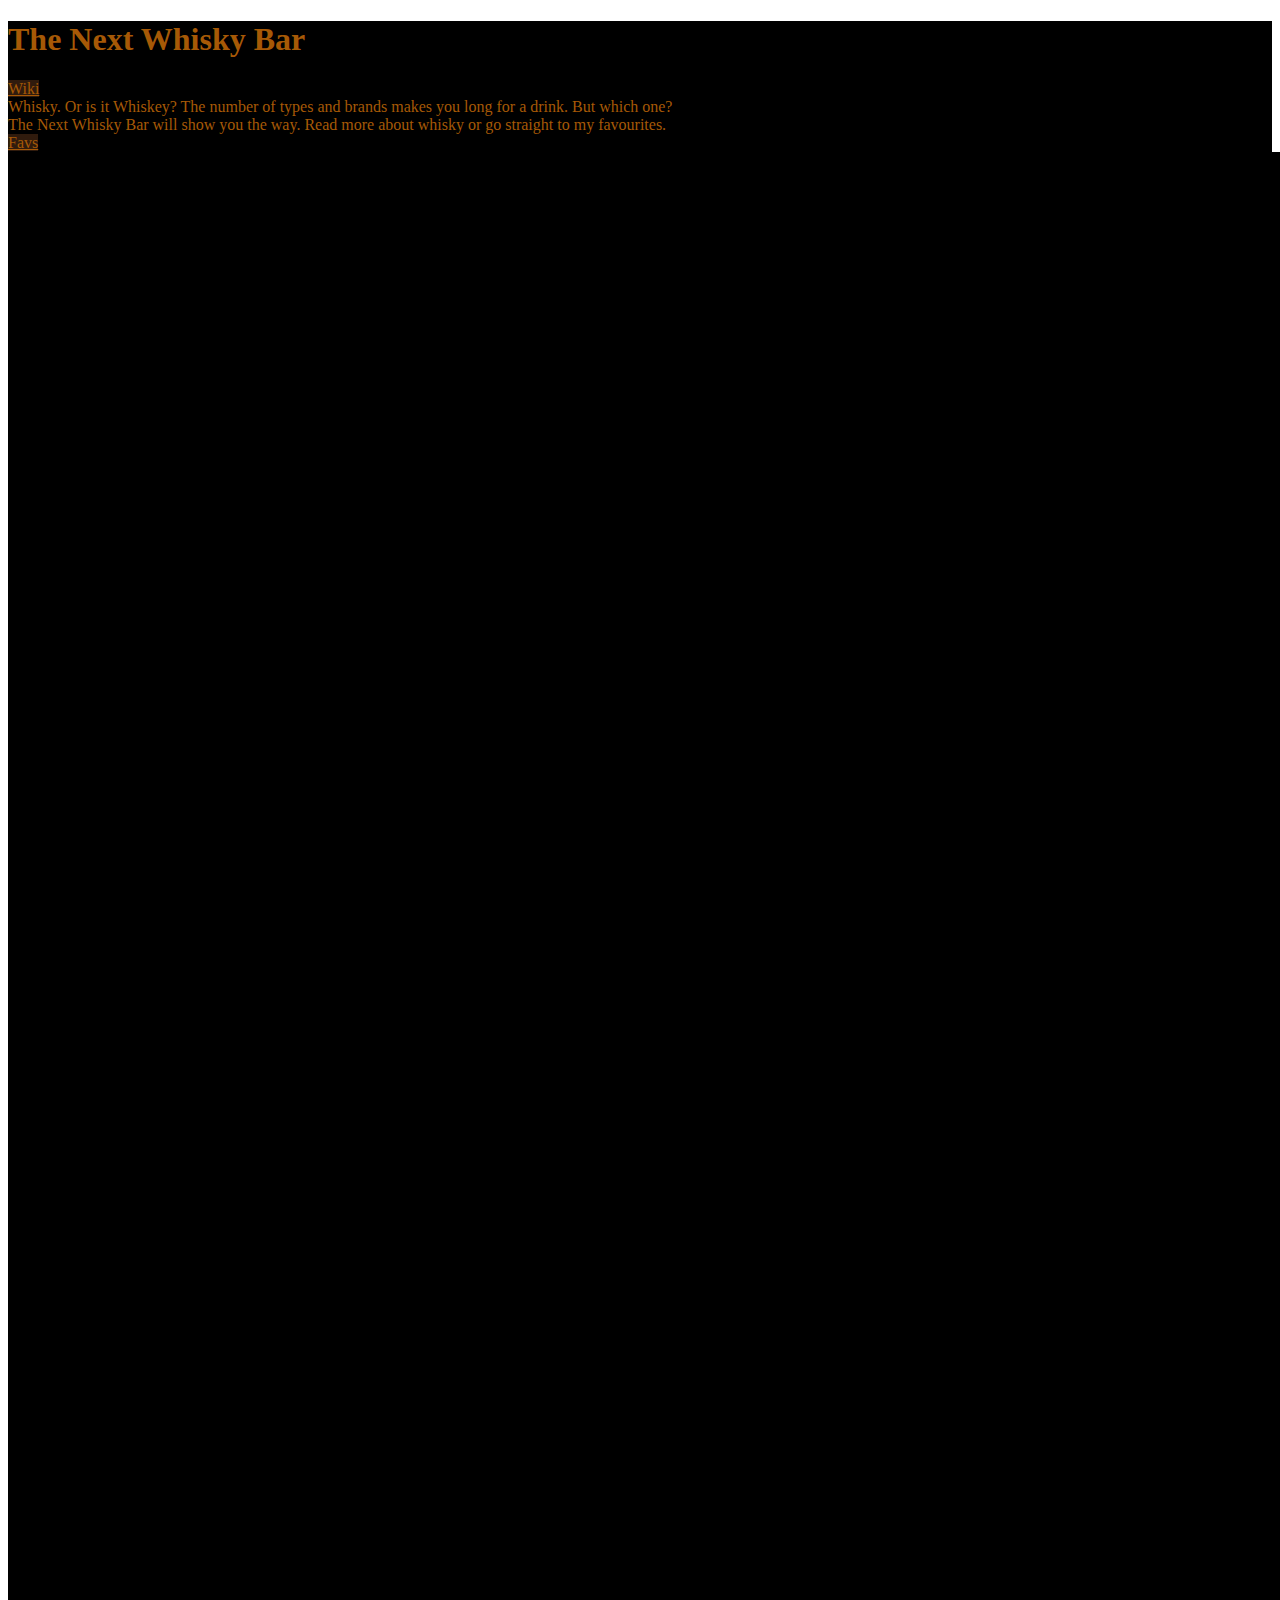
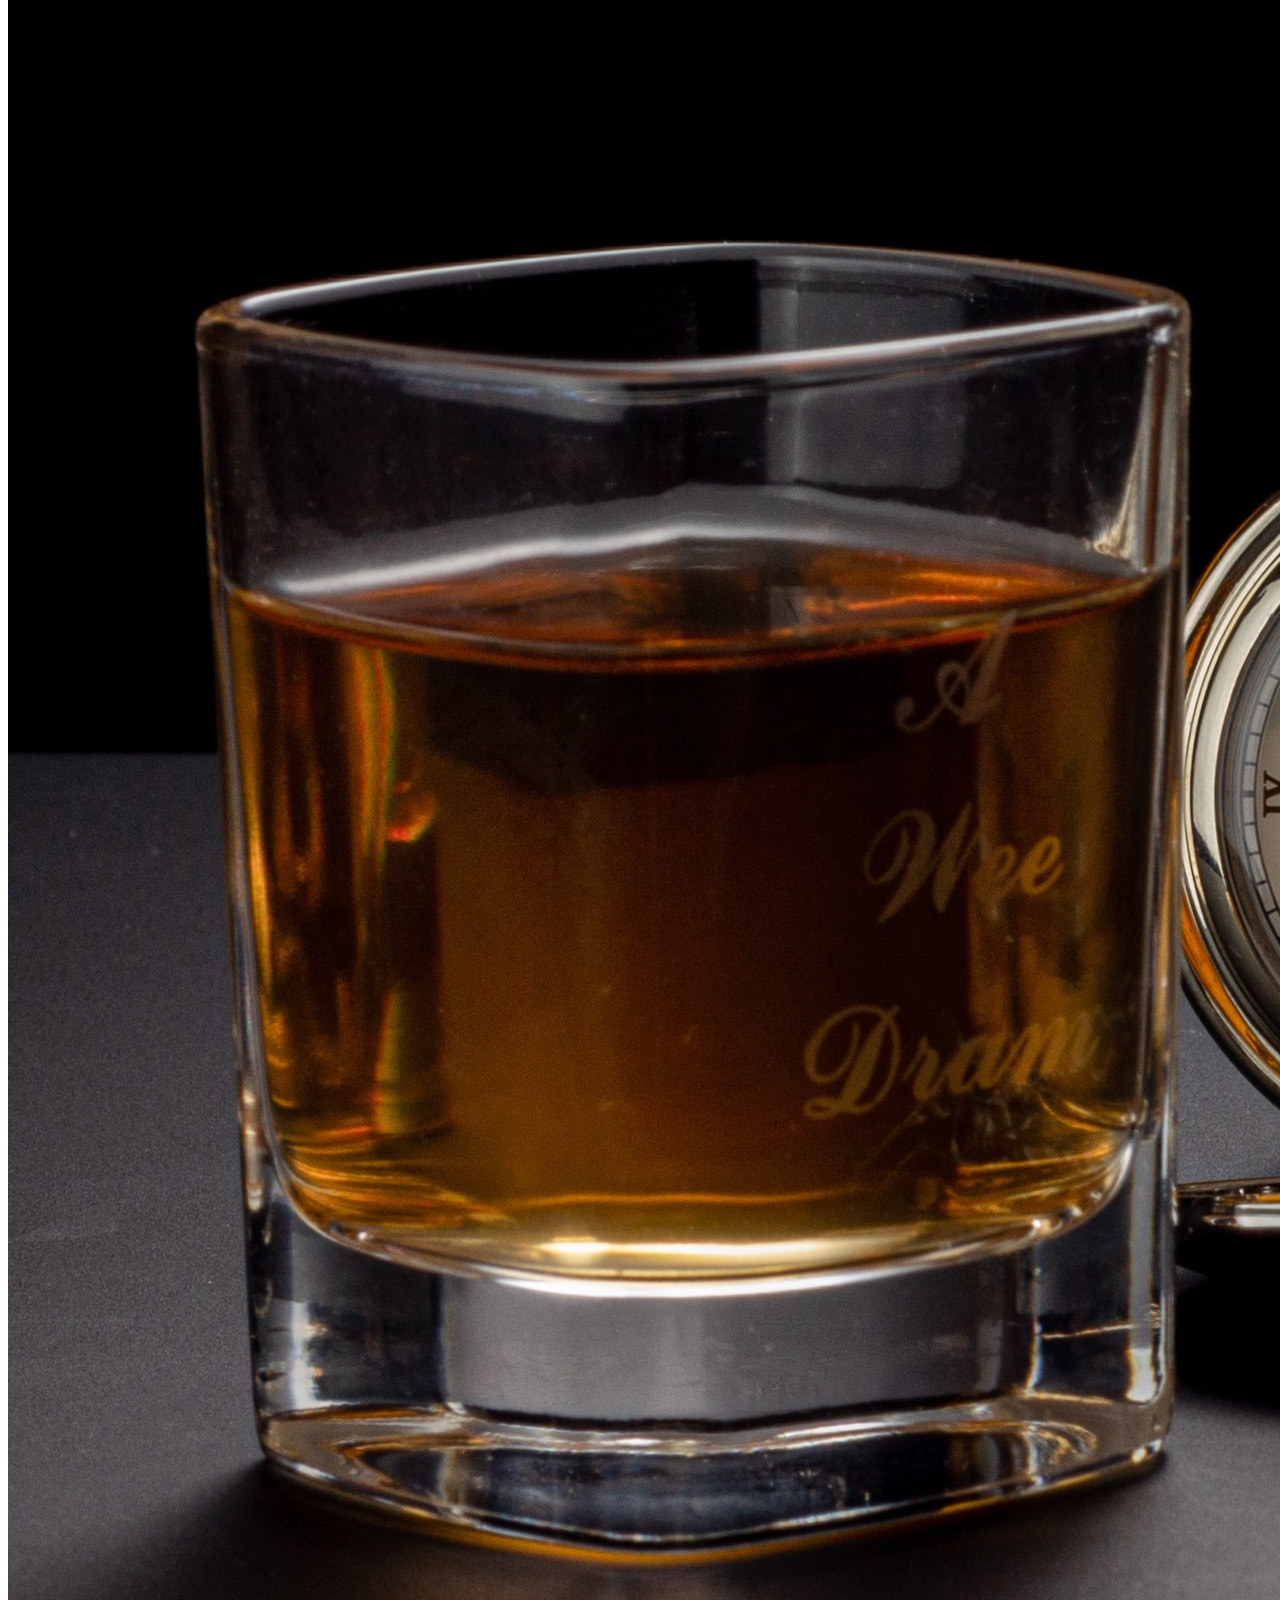
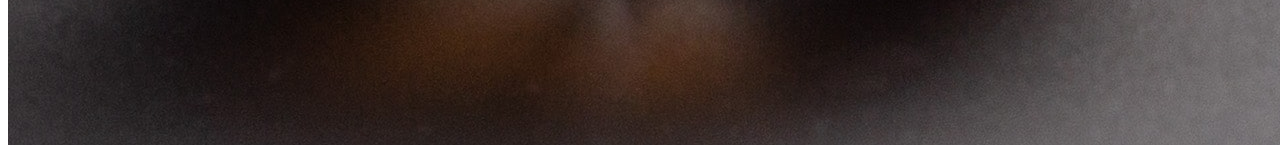
<file: index.html>
<!DOCTYPE html>
<html lang="en">

<head>
    <meta charset="UTF-8">
    <meta name="viewport" content="width=device-width, initial-scale=1.0">

    <!-- Google Fonts -->
    <link rel="preconnect" href="https://fonts.gstatic.com">
    <link href="https://fonts.googleapis.com/css2?family=Mukta:wght@200;300;400;700&display=swap" rel="stylesheet">

    <!-- Bootstrap -->
    <link rel="stylesheet" href="https://cdn.jsdelivr.net/npm/bootstrap@4.5.3/dist/css/bootstrap.min.css"
        integrity="sha384-TX8t27EcRE3e/ihU7zmQxVncDAy5uIKz4rEkgIXeMed4M0jlfIDPvg6uqKI2xXr2" crossorigin="anonymous">

    <!-- My own styles -->
    <link rel="stylesheet" href="app.css">
    <title>Whisky - Landing Page </title>
</head>

<body>

    <!-- Head section with title and lead, must be above backgroundpicture with bg-color black -->
    <section class="container-fluid heading">
        <div class="row">
            <div class="col-3"></div>
            <div class="col-6">
                <h1 class="display-1 text-center">The Next Whisky Bar
                </h1>
            </div>
            <div class="col-3"></div>
        </div>
        <div class="row">
            <div class="col-3 text-center">
                <a class="internalLink btn btn-link" href="wiki.html" role="button">Wiki</a>
            </div>
            <div class="col-6 lead text-center">Whisky. Or is it Whiskey? The number of types and brands makes you long
                for a
                drink. But which
                one? <br> The Next Whisky Bar will show you the way. Read more about whisky or go straight to my
                favourites.</div>
            <div class="col-3 text-center">
                <a class="internalLink btn btn-link" href="favs.html" role="button">Favs</a>
            </div>
        </div>
        </div>
    </section>

    <!-- Link section with background picture and two links floating above the glasses -->
    <!-- I guess a Jumbotron might work?
     -->
    <section>
        <div class="container-fluid">
            <div class="row">
                <img src="imgs/background-landing.jpg" class="img-fluid">
            </div>
        </div>
    </section>
    <!-- <div class="jumbotron jumbotron-fluid main">
        <section class="container-fluid">
            <div class="row">
                <div class="col-2"></div>
                <a class="internalLink btn btn-link" href="wiki.html" role="button">Wiki</a>
                <div class="col-7"></div>
                <a class="internalLink btn btn-link" href="favs.html" role="button">Favs</a>
                <div class="col-3"></div>
        </section>
    </div> -->







    <script src="https://code.jquery.com/jquery-3.5.1.slim.min.js"
        integrity="sha384-DfXdz2htPH0lsSSs5nCTpuj/zy4C+OGpamoFVy38MVBnE+IbbVYUew+OrCXaRkfj"
        crossorigin="anonymous"></script>
    <script src="https://cdn.jsdelivr.net/npm/popper.js@1.16.1/dist/umd/popper.min.js"
        integrity="sha384-9/reFTGAW83EW2RDu2S0VKaIzap3H66lZH81PoYlFhbGU+6BZp6G7niu735Sk7lN"
        crossorigin="anonymous"></script>
    <script src="https://cdn.jsdelivr.net/npm/bootstrap@4.5.3/dist/js/bootstrap.min.js"
        integrity="sha384-w1Q4orYjBQndcko6MimVbzY0tgp4pWB4lZ7lr30WKz0vr/aWKhXdBNmNb5D92v7s"
        crossorigin="anonymous"></script>

</body>

</html>
</file>
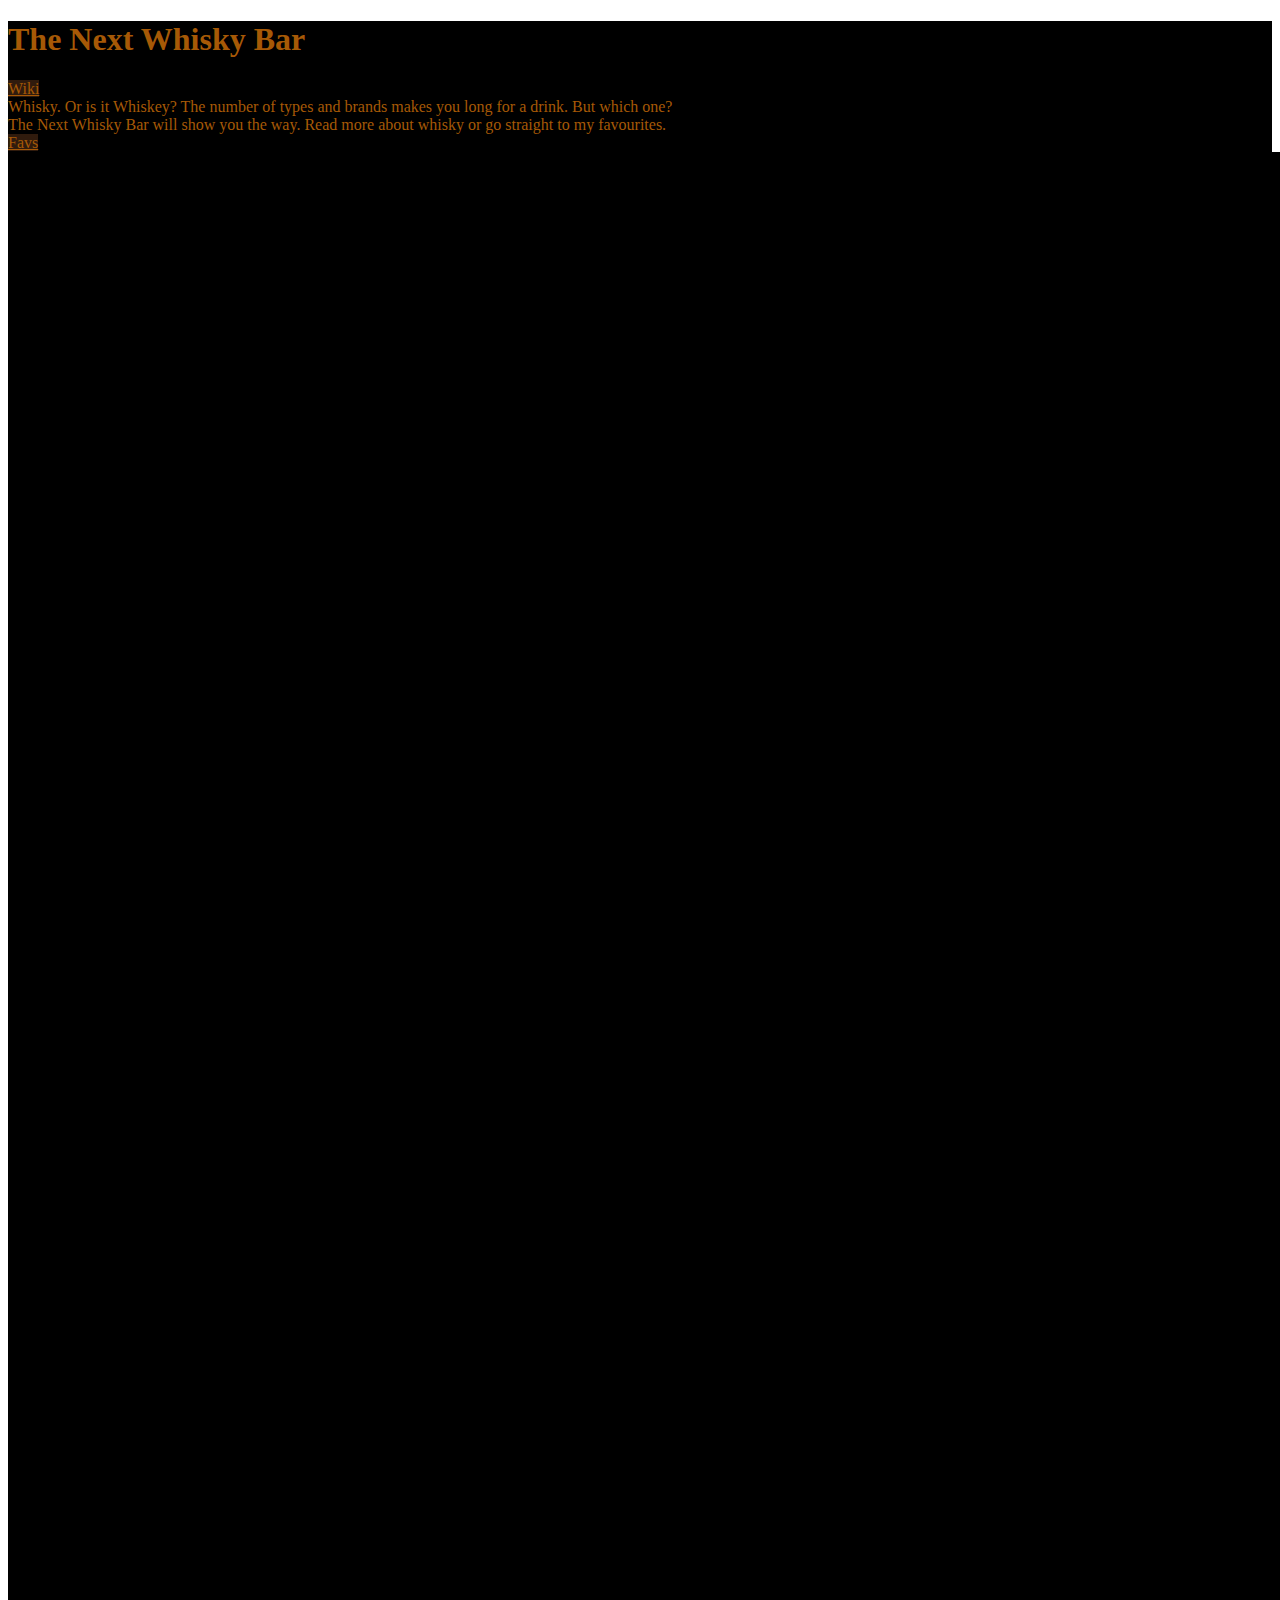
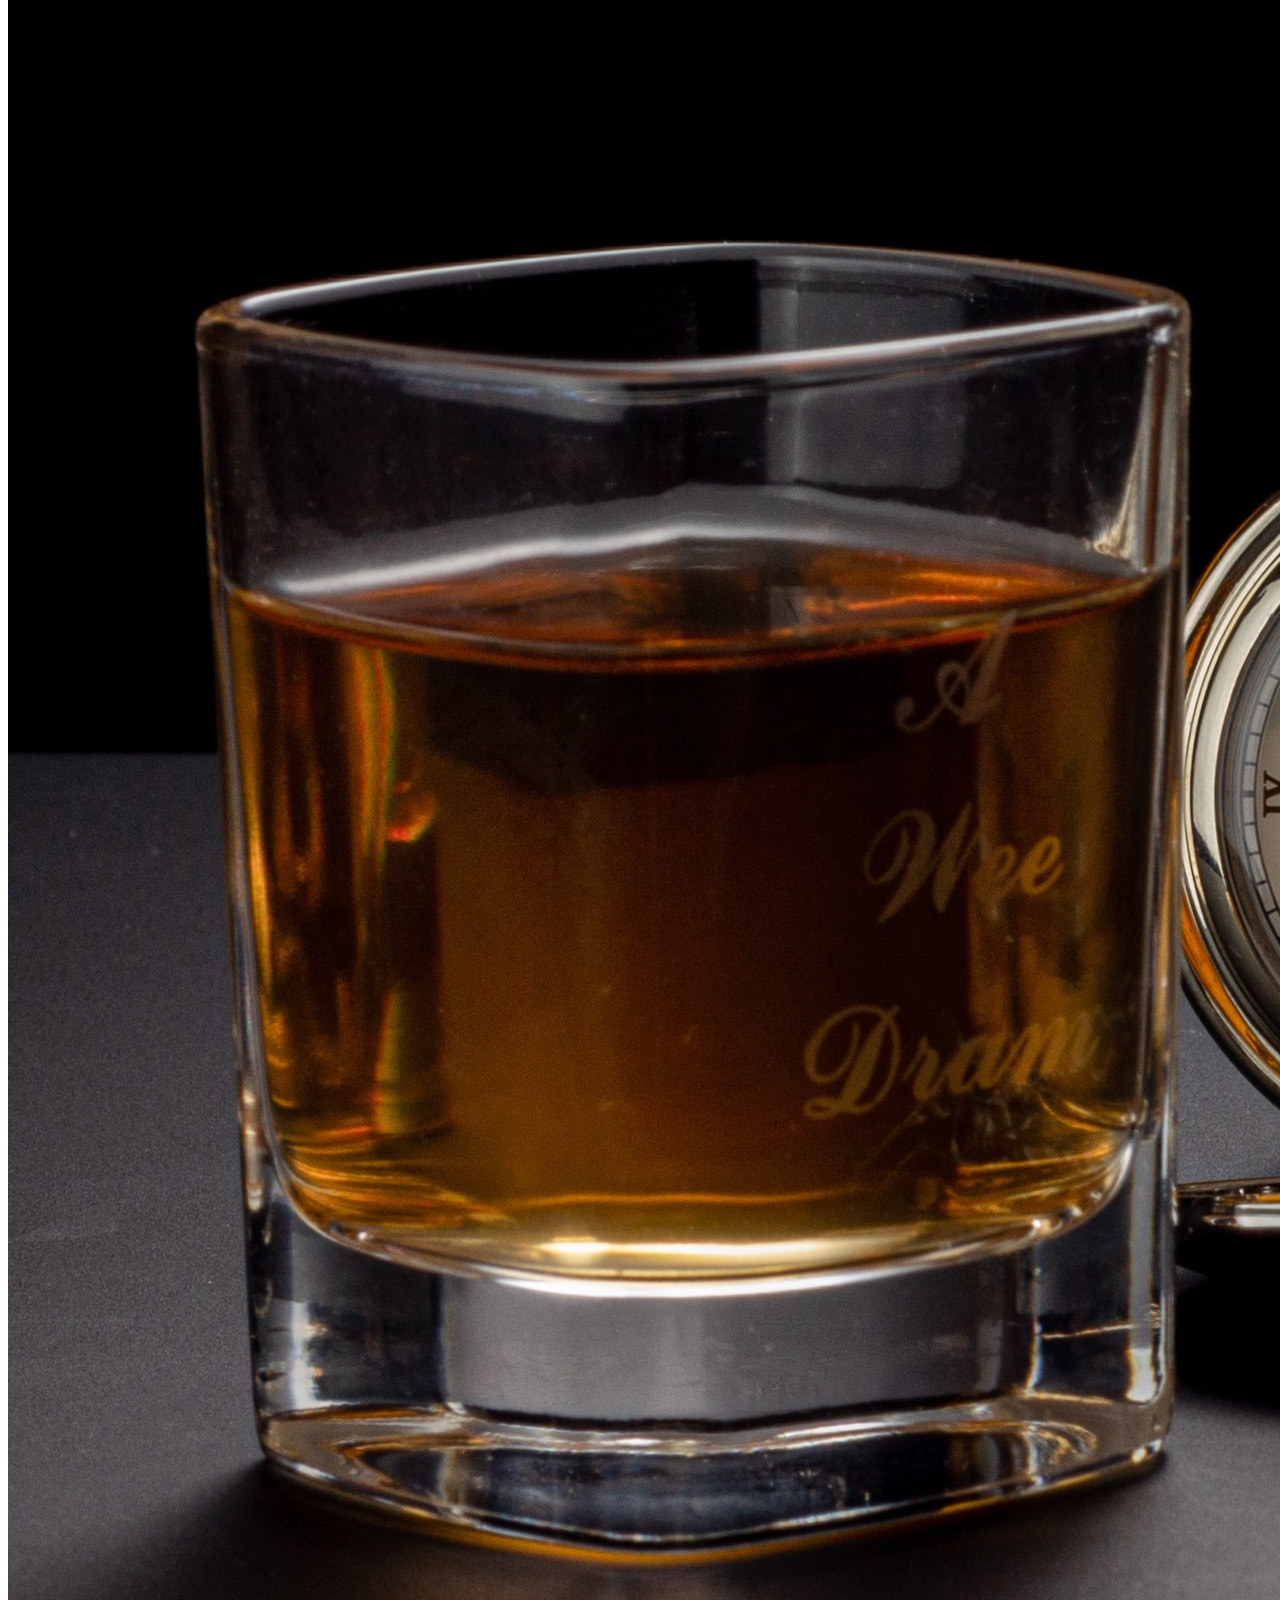
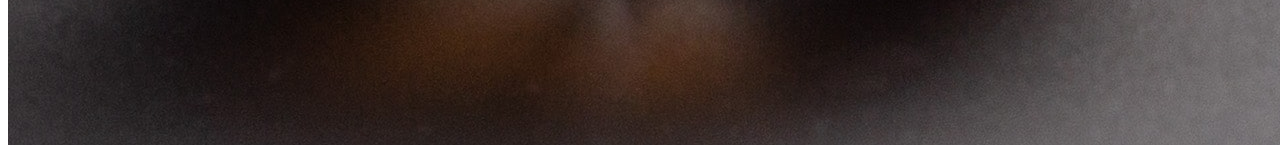
<file: whiskey 2/index.html>
<!DOCTYPE html>
<html lang="en">

<head>
    <meta charset="UTF-8">
    <meta name="viewport" content="width=device-width, initial-scale=1.0">

    <!-- Google Fonts -->
    <link rel="preconnect" href="https://fonts.gstatic.com">
    <link href="https://fonts.googleapis.com/css2?family=Mukta:wght@200;300;400;700&display=swap" rel="stylesheet">

    <!-- Bootstrap -->
    <link rel="stylesheet" href="https://cdn.jsdelivr.net/npm/bootstrap@4.5.3/dist/css/bootstrap.min.css"
        integrity="sha384-TX8t27EcRE3e/ihU7zmQxVncDAy5uIKz4rEkgIXeMed4M0jlfIDPvg6uqKI2xXr2" crossorigin="anonymous">

    <!-- My own styles -->
    <link rel="stylesheet" href="app.css">
    <title>Whisky - Landing Page </title>
</head>

<body>

    <!-- Head section with title and lead, must be above backgroundpicture with bg-color black -->
    <section class="container-fluid heading">
        <div class="row">
            <div class="col-3"></div>
            <div class="col-6">
                <h1 class="display-1 text-center">The Next Whisky Bar
                </h1>
            </div>
            <div class="col-3"></div>
        </div>
        <div class="row">
            <div class="col-3">
                <a class="internalLink btn btn-link" href="wiki.html" role="button">Wiki</a>
            </div>
            <div class="col-6 lead text-center">Whisky. Or is it Whiskey? The number of types and brands makes you long
                for a
                drink. But which
                one? <br> The Next Whisky Bar will show you the way. Read more about whisky or go straight to my
                favourites.</div>
            <div class="col-3">
                <a class="internalLink btn btn-link" href="favs.html" role="button">Favs</a>
            </div>
        </div>
        </div>
    </section>

    <!-- Link section with background picture and two links floating above the glasses -->
    <!-- I guess a Jumbotron might work?

     -->
    <section>
        <div class="container-fluid">
            <img src="imgs/background-landing.jpg" class="img-fluid">
        </div>
    </section>


    <script src="https://code.jquery.com/jquery-3.5.1.slim.min.js"
        integrity="sha384-DfXdz2htPH0lsSSs5nCTpuj/zy4C+OGpamoFVy38MVBnE+IbbVYUew+OrCXaRkfj"
        crossorigin="anonymous"></script>
    <script src="https://cdn.jsdelivr.net/npm/popper.js@1.16.1/dist/umd/popper.min.js"
        integrity="sha384-9/reFTGAW83EW2RDu2S0VKaIzap3H66lZH81PoYlFhbGU+6BZp6G7niu735Sk7lN"
        crossorigin="anonymous"></script>
    <script src="https://cdn.jsdelivr.net/npm/bootstrap@4.5.3/dist/js/bootstrap.min.js"
        integrity="sha384-w1Q4orYjBQndcko6MimVbzY0tgp4pWB4lZ7lr30WKz0vr/aWKhXdBNmNb5D92v7s"
        crossorigin="anonymous"></script>

</body>

</html>
</file>
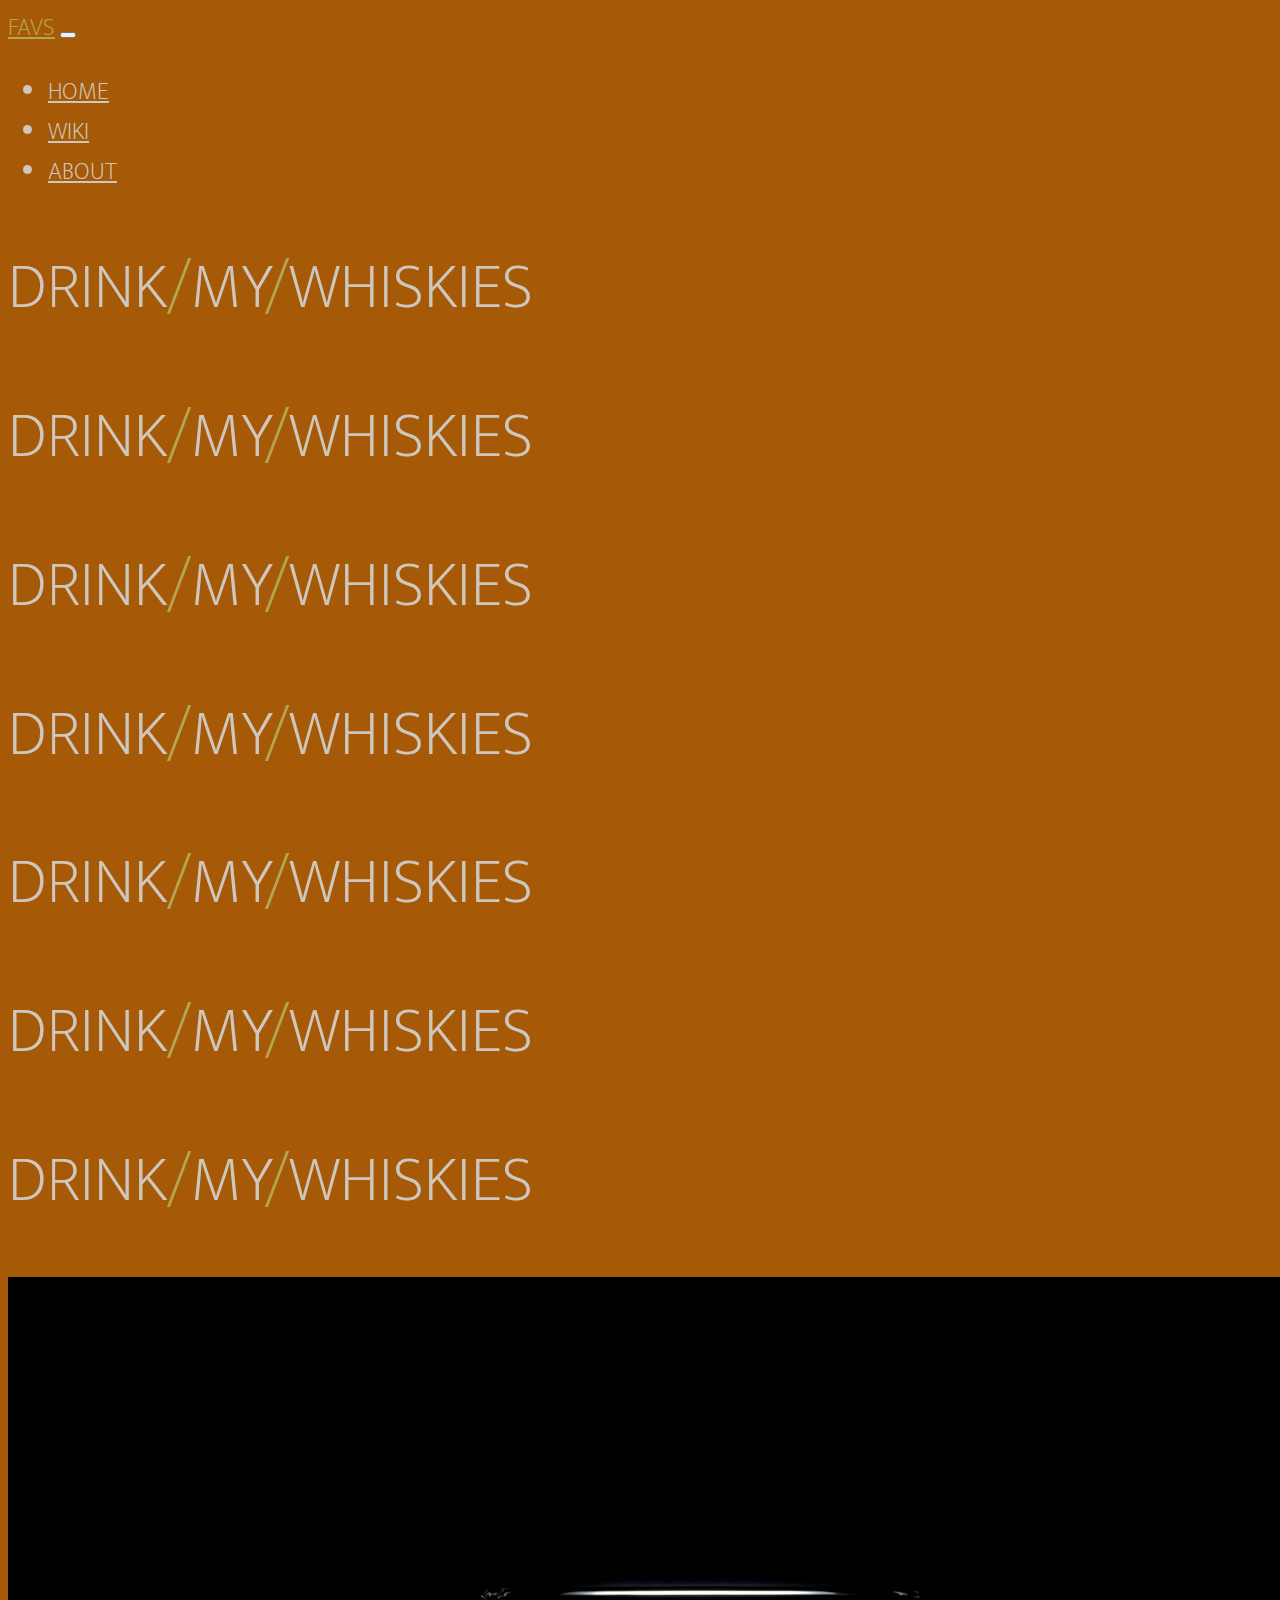
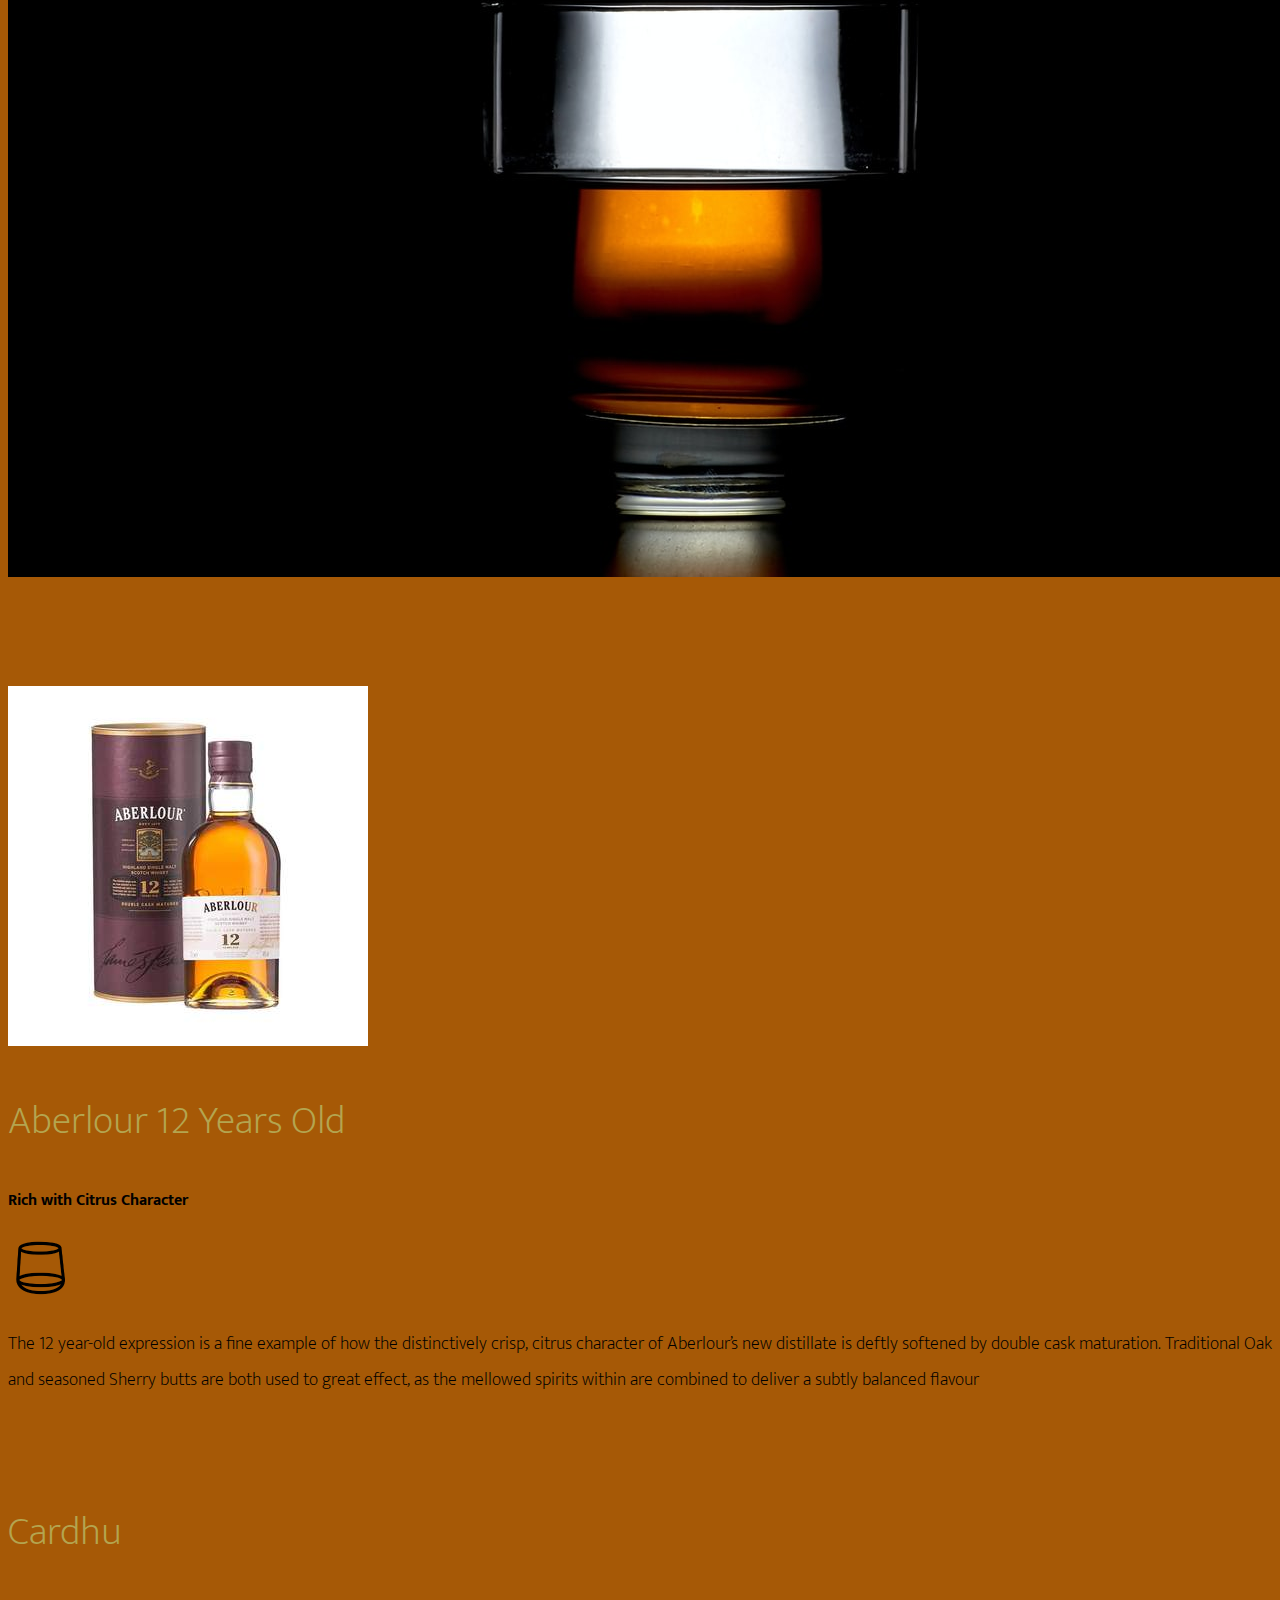
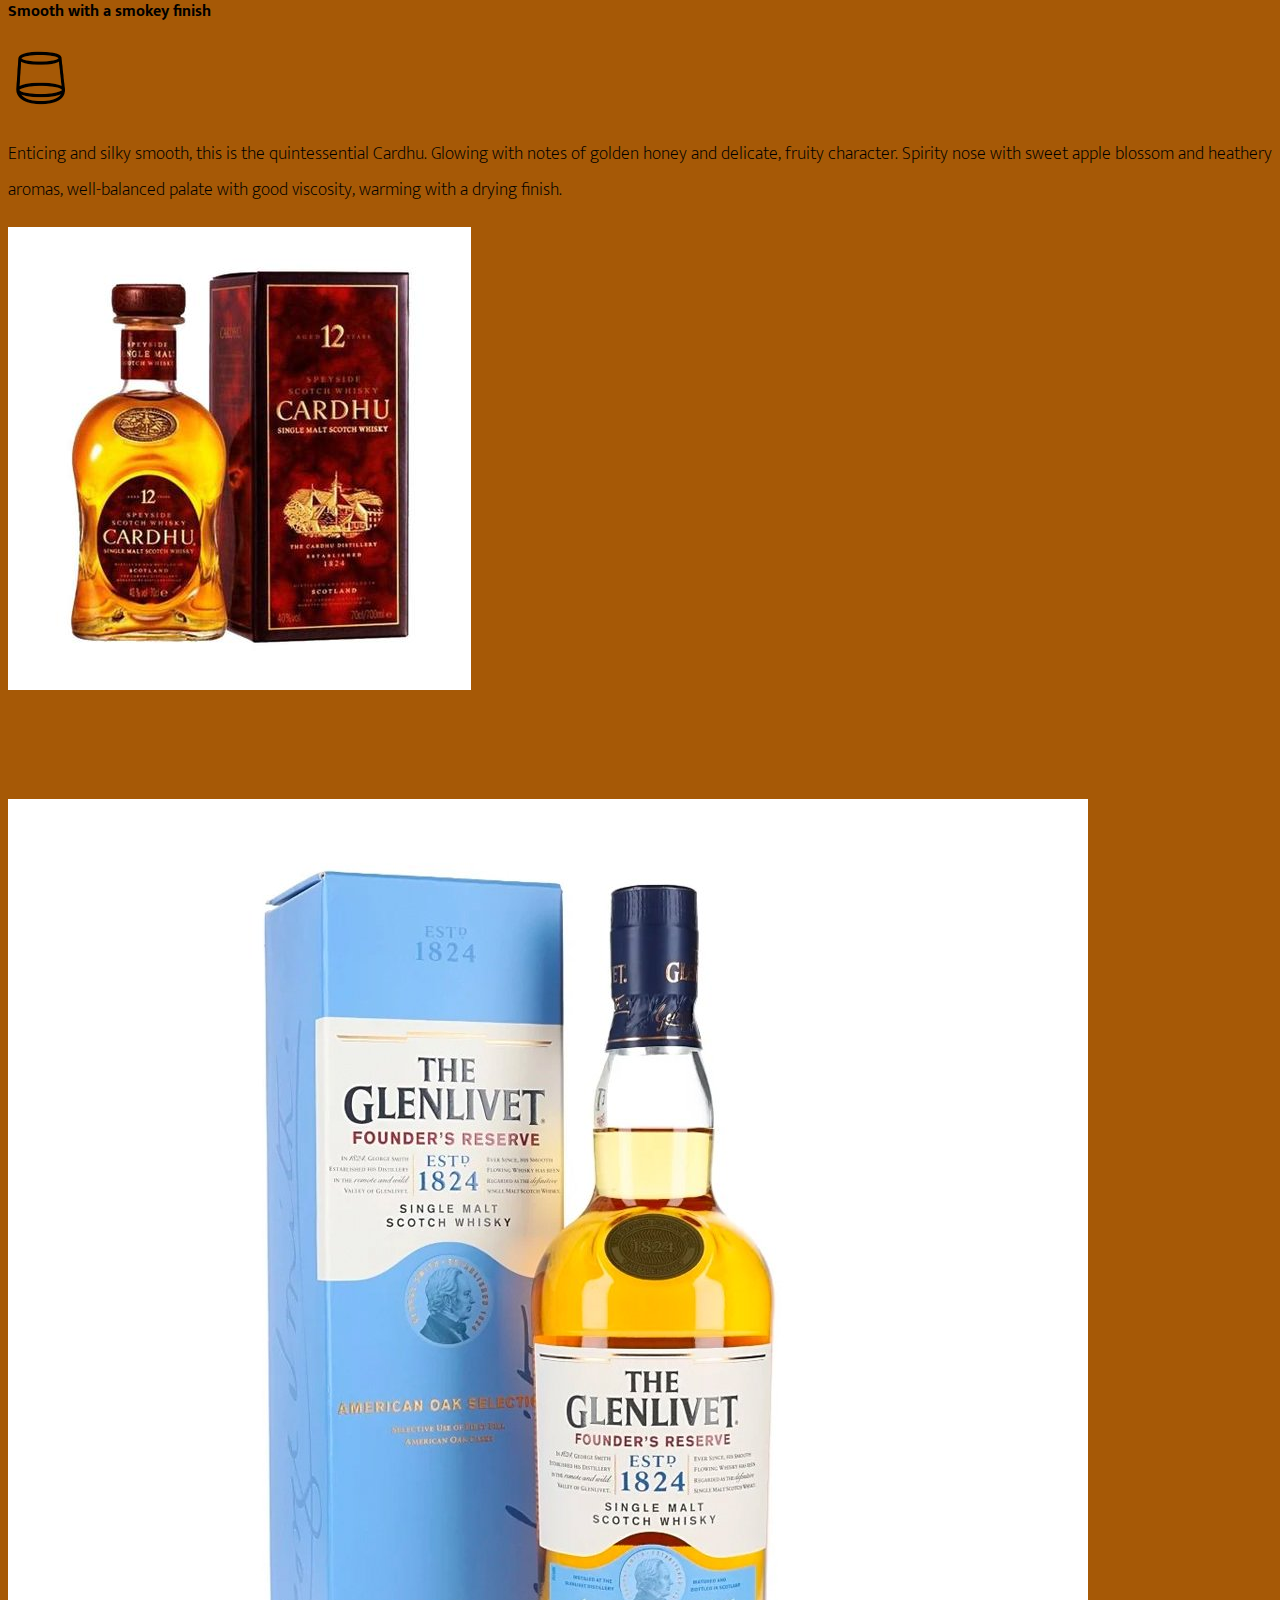
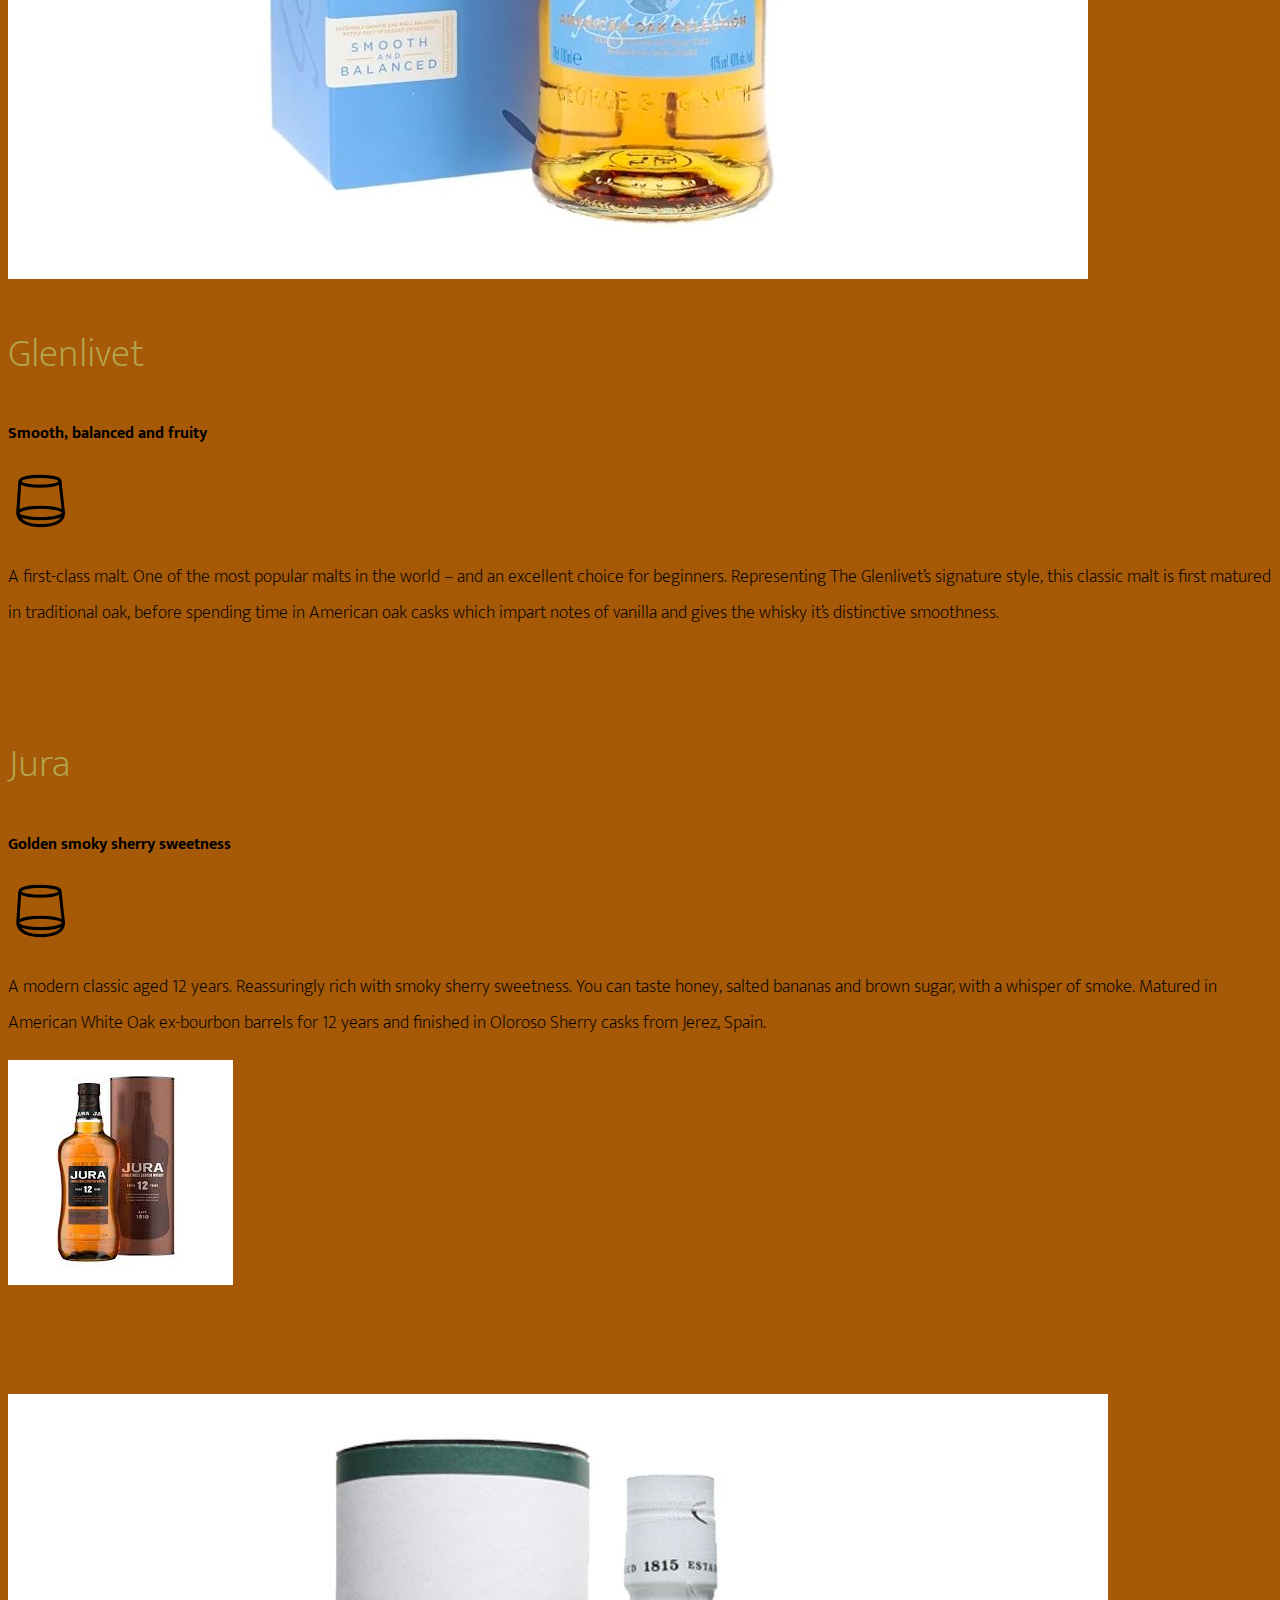
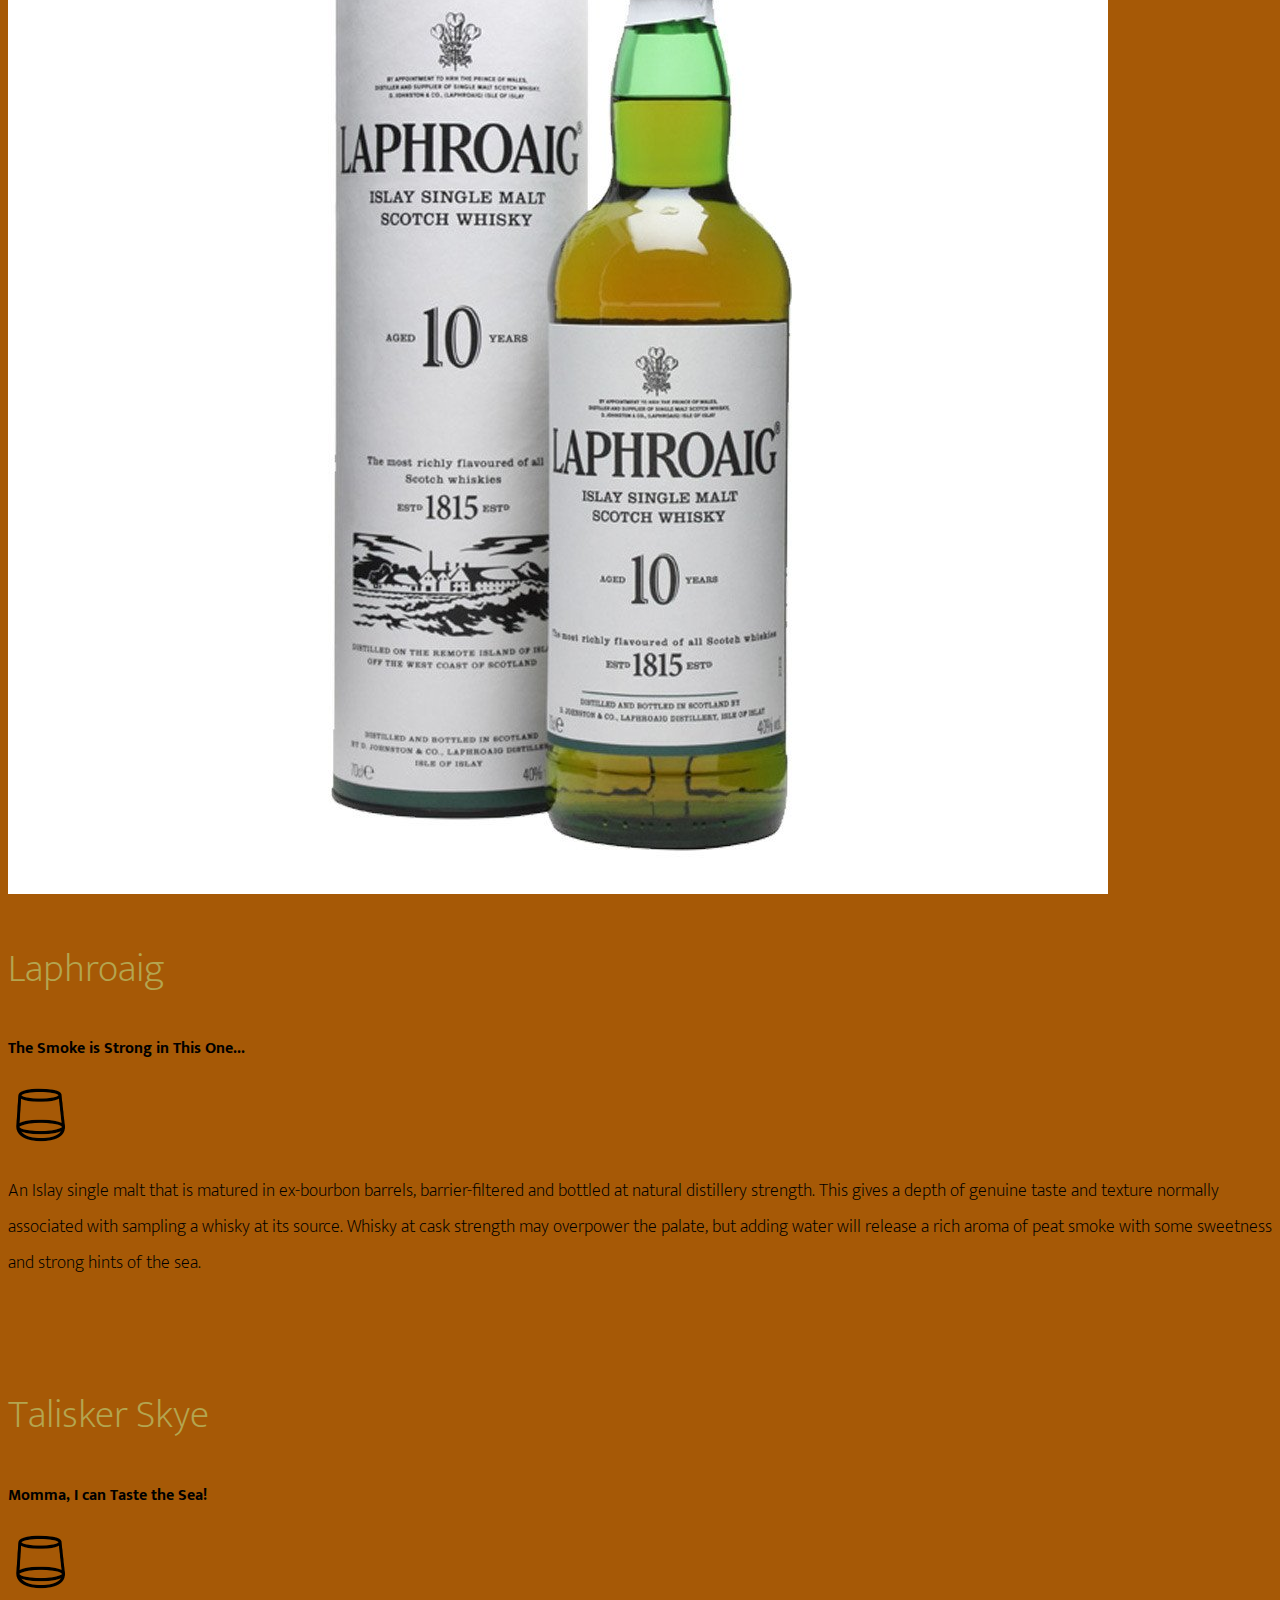
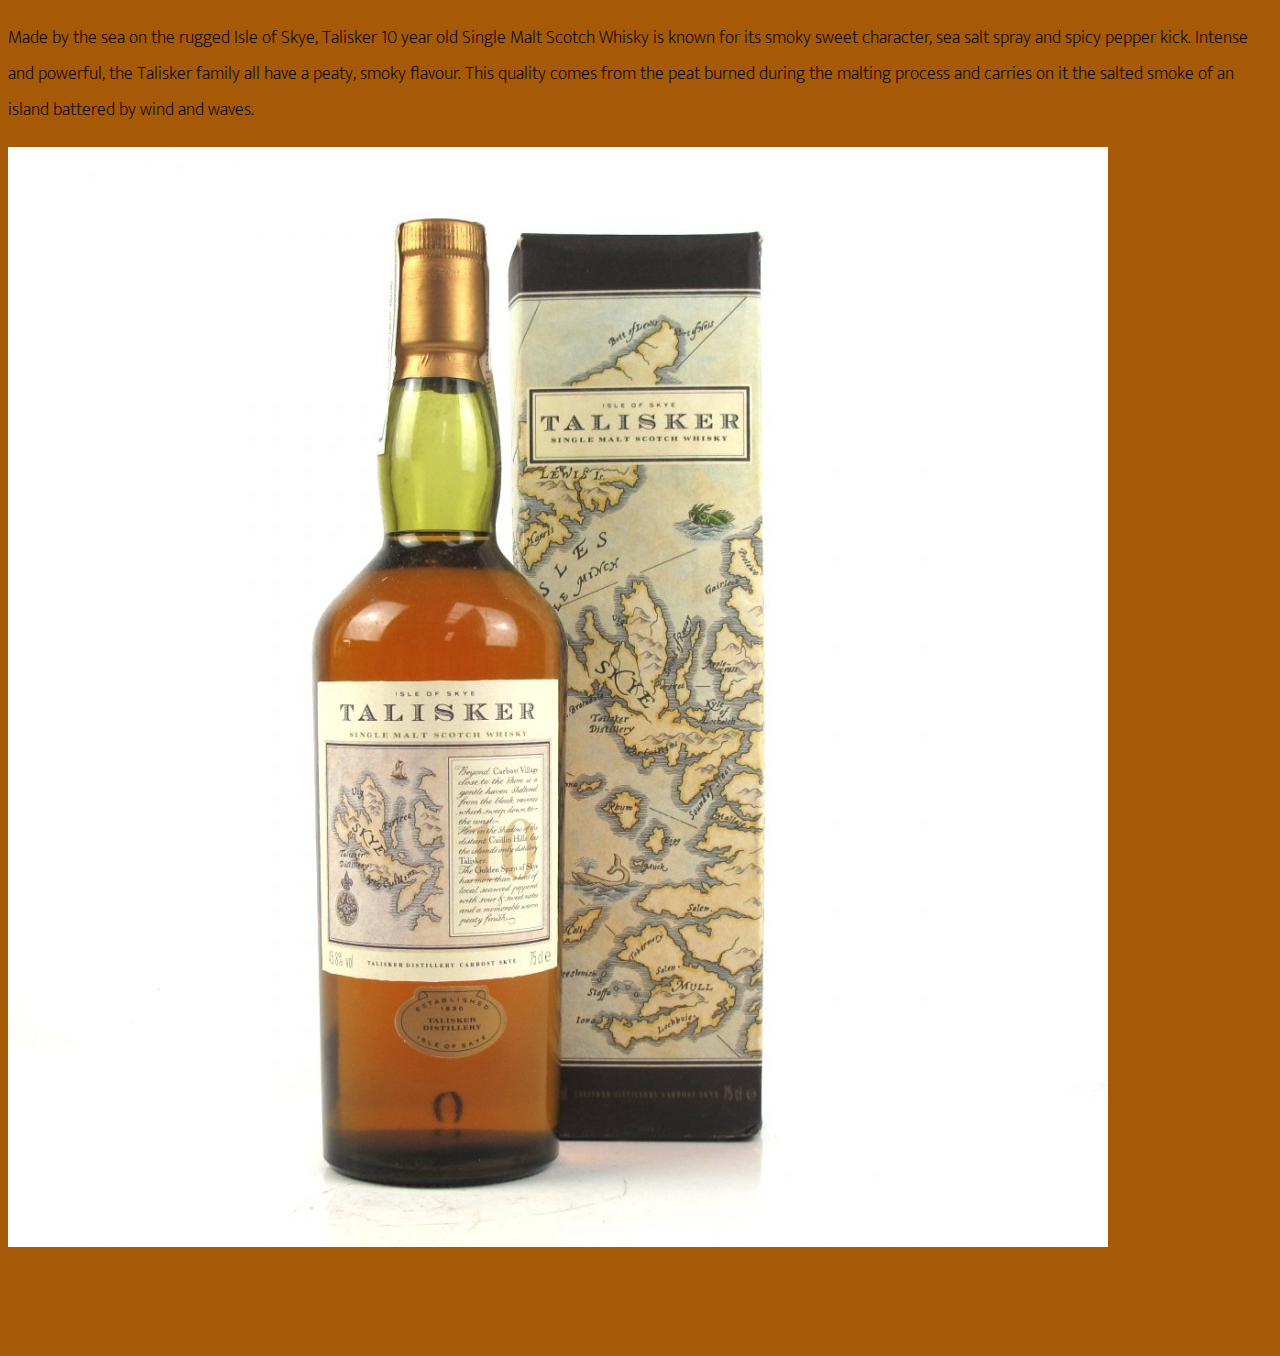
<file: favs.html>
<!DOCTYPE html>
<html lang="en">

<head>
    <meta charset="UTF-8">
    <meta name="viewport" content="width=device-width, initial-scale=1.0">

    <!-- Google Fonts -->
    <link rel="preconnect" href="https://fonts.gstatic.com">
    <link href="https://fonts.googleapis.com/css2?family=Mukta:wght@200;300;400;700&display=swap" rel="stylesheet">

    <!-- Bootstrap -->
    <link rel="stylesheet" href="https://cdn.jsdelivr.net/npm/bootstrap@4.5.3/dist/css/bootstrap.min.css"
        integrity="sha384-TX8t27EcRE3e/ihU7zmQxVncDAy5uIKz4rEkgIXeMed4M0jlfIDPvg6uqKI2xXr2" crossorigin="anonymous">

    <!-- My own styles -->
    <link rel="stylesheet" href="favs.css">
    <title>Whisky - My favourites</title>
</head>

<body>

    <!-- NAVBAR -->
    <nav id='mainNavbar' class='navbar navbar-dark  navbar-expand-md py-0 fixed-top'>
        <a href="#" class="navbar-brand">FAVS</a>
        <button class="navbar-toggler" data-toggle="collapse" data-target="#navLinks" aria-label="Toggle navbar">
            <span class="navbar-toggler-icon"></span>
        </button>
        <div class="collapse navbar-collapse" id="navLinks">
            <ul class="navbar-nav">
                <li class="nav-item">
                    <a href="index.html" class="nav-link">HOME</a>
                </li>
                <li class="nav-item">
                    <a href="#" class="nav-link">WIKI</a>
                </li>
                <li class="nav-item">
                    <a href="#" class="nav-link">ABOUT</a>
                </li>
            </ul>
        </div>
    </nav>

    <!-- HEADING SECTION -->
    <section class="container-fluid px-0">
        <div class="row align-items-center">
            <div class="col-lg-6">
                <div id="header-top" class="text-center d-none d-lg-block mt-5">
                    <h1 class="display-2">DRINK<span>/</span>MY<span>/</span>WHISKIES</h1>
                    <h1 class="display-2">DRINK<span>/</span>MY<span>/</span>WHISKIES</h1>
                    <h1 class="display-2">DRINK<span>/</span>MY<span>/</span>WHISKIES</h1>
                    <h1 class="display-2">DRINK<span>/</span>MY<span>/</span>WHISKIES</h1>
                    <h1 class="display-2">DRINK<span>/</span>MY<span>/</span>WHISKIES</h1>
                    <h1 class="display-2">DRINK<span>/</span>MY<span>/</span>WHISKIES</h1>
                    <h1 class="display-2">DRINK<span>/</span>MY<span>/</span>WHISKIES</h1>
                </div>
            </div>
            <div class="col-lg-6">
                <img class="img-fluid" src="imgs/glass.jpeg" alt="A picture of our whisky hero">
            </div>
        </div>
    </section>

    <!-- CONTENT SECTIONS -->
    <section class="container-fluid px-0">
        <div class="row align-items-center content">
            <div class="col-md-6 order-2 order-md-1">
                <img class="w-100 img-fluid" src="imgs/Aberlour12.jpg" alt="">
            </div>
            <div class="col-md-6 text-center order-1 order-md-2">
                <div class="row justify-content-center">
                    <div class="col-10 col-lg-8 blurb">
                        <h2>Aberlour 12 Years Old</h2>
                        <b>
                            <h4> Rich with Citrus Character</h4>
                        </b>
                        <img class="d-none d-lg-inline" src="imgs/miniWhisky.png" alt="">
                        <p class="lead mt-2"> The 12 year-old expression is a fine example of how the distinctively
                            crisp,
                            citrus
                            character of
                            Aberlour’s new distillate is deftly softened by double cask maturation. Traditional Oak and
                            seasoned
                            Sherry butts are both used to great effect, as the mellowed spirits within are combined to
                            deliver a
                            subtly balanced flavour
                        </p>
                    </div>
                </div>
            </div>
        </div>
        <div class="row align-items-center content">
            <div class="col-md-6 text-center">
                <div class="row justify-content-center">
                    <div class="col-10 col-lg-8 blurb mb-5 mb-md-0">
                        <h2>Cardhu</h2>
                        <b>
                            <h4> Smooth with a smokey finish</h4>
                        </b>
                        <img class="d-none d-lg-inline" src="imgs/miniWhisky.png" alt="">
                        <p class="lead mt-2"> Enticing and silky smooth, this is the quintessential Cardhu. Glowing with
                            notes of golden honey and delicate, fruity character. Spirity nose with sweet apple blossom
                            and heathery aromas, well-balanced palate with good viscosity, warming with a drying finish.
                        </p>
                    </div>
                </div>
            </div>
            <div class="col-md-6">
                <img class="w-100 img-fluid" src="imgs/cardhu12.jpg" alt="">
            </div>
        </div>
        <div class="row align-items-center content">
            <div class="col-md-6 order-2 order-md-1">
                <img class="w-100 img-fluid" src="imgs/glenlivet.jpg" alt="">
            </div>
            <div class="col-md-6 text-center order-1 order-md-2">
                <div class="row justify-content-center">
                    <div class="col-10 col-lg-8 blurb mb-5 mb-md-0">
                        <h2>Glenlivet</h2>
                        <b>
                            <h4> Smooth, balanced and fruity</h4>
                        </b>
                        <img class="d-none d-lg-inline" src="imgs/miniWhisky.png" alt="">
                        <p class="lead mt-2"> A first-class malt. One of the most popular malts in the world –
                            and an excellent choice for beginners. Representing The Glenlivet’s signature style, this
                            classic malt is first
                            matured in traditional oak, before spending time in American oak casks which impart notes of
                            vanilla and gives the whisky it’s distinctive smoothness.
                        </p>
                    </div>
                </div>
            </div>
        </div>
        <div class="row align-items-center content">
            <div class="col-md-6 text-center">
                <div class="row justify-content-center">
                    <div class="col-10 col-lg-8 blurb mb-5 mb-md-0">
                        <h2>Jura</h2>
                        <b>
                            <h4>Golden smoky sherry sweetness </h4>
                        </b>
                        <img class="d-none d-lg-inline" src="imgs/miniWhisky.png" alt="">
                        <p class="lead mt-2"> A modern classic aged 12 years. Reassuringly rich with smoky sherry
                            sweetness. You can taste honey, salted bananas and brown sugar, with a whisper of smoke.
                            Matured in American White Oak ex-bourbon barrels for 12 years and finished in Oloroso Sherry
                            casks from Jerez, Spain.
                        </p>
                    </div>
                </div>
            </div>
            <div class="col-md-6">
                <img class="w-100 img-fluid" src="imgs/Jura.jpeg" alt="">
            </div>
        </div>
        <div class="row align-items-center content">
            <div class="col-md-6 order-2 order-md-1">
                <img class="w-100 img-fluid" src="imgs/Laphroaig.jpg" alt="">
            </div>
            <div class="col-md-6 text-center order-1 order-md-2">
                <div class="row justify-content-center">
                    <div class="col-10 col-lg-8 blurb mb-5 mb-md-0">
                        <h2>Laphroaig</h2>
                        <b>
                            <h4> The Smoke is Strong in This One...</h4>
                        </b>
                        <img class="d-none d-lg-inline" src="imgs/miniWhisky.png" alt="">
                        <p class="lead mt-2"> An Islay single malt that is matured in ex-bourbon barrels,
                            barrier-filtered and bottled at natural distillery strength. This gives a depth of genuine
                            taste and texture normally associated with sampling a whisky at its source.
                            Whisky at cask strength may overpower the palate, but adding water will release a rich aroma
                            of peat smoke with some sweetness and strong hints of the sea.
                        </p>
                    </div>
                </div>
            </div>
        </div>
        <div class="row align-items-center content">
            <div class="col-md-6 text-center">
                <div class="row justify-content-center">
                    <div class="col-10 col-lg-8 blurb mb-5 mb-md-0">
                        <h2>Talisker Skye</h2>
                        <b>
                            <h4>Momma, I can Taste the Sea! </h4>
                        </b>
                        <img class="d-none d-lg-inline" src="imgs/miniWhisky.png" alt="">
                        <p class="lead mt-2">Made by the sea on the rugged Isle of Skye, Talisker 10 year old Single
                            Malt Scotch Whisky is known for its smoky sweet character, sea salt spray and spicy pepper
                            kick. Intense and powerful, the Talisker family all have a peaty, smoky flavour. This
                            quality
                            comes from the peat burned during the malting process and carries on it the salted smoke of
                            an island battered by wind and waves.
                        </p>
                    </div>
                </div>
            </div>
            <div class="col-md-6">
                <img class="w-100 img-fluid" src="imgs/talsiker10.jpeg" alt="">
            </div>
        </div>
    </section>

    <!-- Bootstrapt JS -->
    <script src="https://code.jquery.com/jquery-3.5.1.slim.min.js"
        integrity="sha384-DfXdz2htPH0lsSSs5nCTpuj/zy4C+OGpamoFVy38MVBnE+IbbVYUew+OrCXaRkfj"
        crossorigin="anonymous"></script>
    <script src="https://cdn.jsdelivr.net/npm/popper.js@1.16.1/dist/umd/popper.min.js"
        integrity="sha384-9/reFTGAW83EW2RDu2S0VKaIzap3H66lZH81PoYlFhbGU+6BZp6G7niu735Sk7lN"
        crossorigin="anonymous"></script>
    <script src="https://cdn.jsdelivr.net/npm/bootstrap@4.5.3/dist/js/bootstrap.min.js"
        integrity="sha384-w1Q4orYjBQndcko6MimVbzY0tgp4pWB4lZ7lr30WKz0vr/aWKhXdBNmNb5D92v7s"
        crossorigin="anonymous"></script>
    <script>
        $(function () {
            $(document).scroll(function () {
                var $nav = $("#mainNavbar");
                $nav.toggleClass("scrolled", $(this).scrollTop() > $nav.height());
            });
        });
    </script>
</body>

</html>
</file>
<file: app.css>
body, html {
    height: 100%;
}

.heading {
    background-color: black;
   
}

/* .main {
    background-image: url(imgs/background-landing.jpg);
    background-position: 0, Y;
    background-attachment: fixed;
    background-repeat: no-repeat;
    background-size: cover;
} */

h1, .lead {
    color: #a65906;
}

.internalLink {
    margin-top: 2rem;
    background-color: rgb(48, 27, 13);
    border-color: #CEC7BD;
    color: #a65906;
}

.internalLink:hover {
    color: #0E3B2D;
    text-decoration: none;
    background-color: #B4A550;
}
</file>
<file: whiskey 2/app.css>
body, html {
    height: 100%;
}

.heading {
    background-color: black;
   
}

.main {
    background-image: url(imgs/background-landing.jpg);
    background-position: 0, Y;
    background-repeat: no-repeat;
    background-size: cover;
}

h1, .lead {
    color: #a65906;
}

.internalLink {
    margin-top: 15rem;
    background-color: rgb(48, 27, 13);
    border-color: #CEC7BD;
    color: #a65906;
}

.internalLink:hover {
    color: #0E3B2D;
    text-decoration: none;
    background-color: #B4A550;
}
</file>
<file: favs.css>
body {
    background-color: #a65906;
    font-family: 'Mukta', sans-serif;
}

.blurb h2 {
    color:  #B4A550;
    font-weight: 100;
    font-size: 2.5rem;
}

.blurb p {
    color: black;
    font-weight: 100;
    font-size: 1.1245rem;
    line-height: 2;
}

.content {
    margin-top: 100px;
    margin-bottom: 100px;
}

#mainNavbar {
    color: #CEC7BD;
    font-size: 1.5rem;
    font-weight: 100;
}

#mainNavbar .nav-link {
    color: #CEC7BD;
}

#mainNavbar .nav-link:hover {
    color: #B4A550;
}

#mainNavbar .navbar-brand {
    color: #B4A550;
}

#header-top {
    color: #CEC7BD;
}

#header-top span {
    color: #B4A550;
}

#header-top h1 {
    font-weight: 100;
    font-size: 4rem;
}

.navbar.scrolled {
    background-color: #0E3B2D;
    transition: background 500ms;
}

@media (max-width: 1200px) {
    #header-top h1 {
        font-weight: 100;
        font-size: 3rem;
    }
}
</file>
